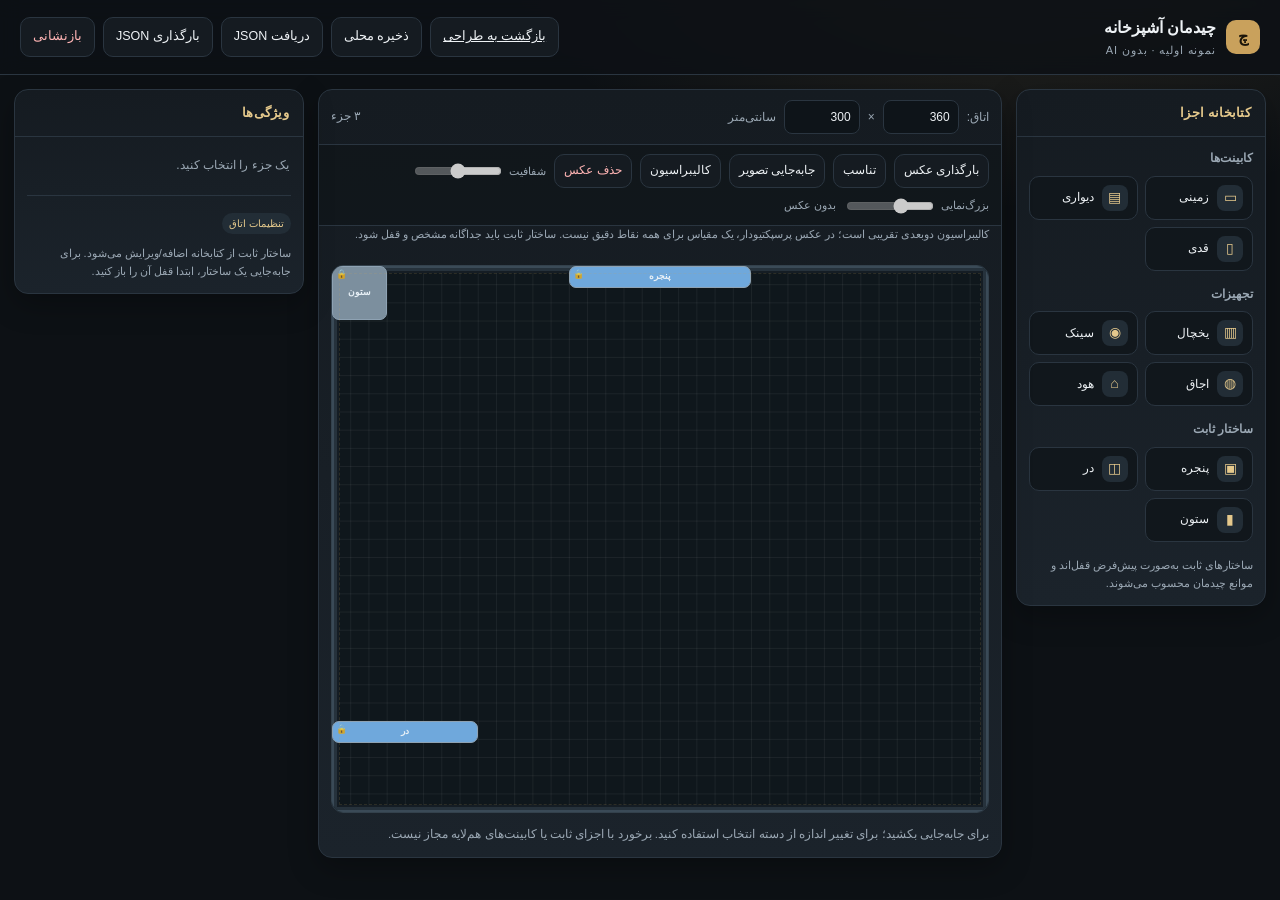
<file: layout.html>
<!doctype html>
<html lang="fa" dir="rtl">
<head>
<meta charset="utf-8">
<meta name="viewport" content="width=device-width, initial-scale=1">
<title>چیدمان کابینت — خانه چوبی</title>
<style>
  :root{
    --bg:#0d1115; --panel:#151b21; --panel2:#1b232b; --line:#2a3540;
    --text:#eef2f5; --dim:#9ba8b4; --gold:#c9a15c; --gold2:#e5c98c;
    --green:#5cc99a; --red:#e57373; --blue:#6fa8dc;
    --r:14px; --shadow:0 10px 30px rgba(0,0,0,.28);
  }
  *{box-sizing:border-box}
  html,body{margin:0;min-height:100%}
  body{
    background:radial-gradient(900px 500px at 80% -10%,rgba(201,161,92,.16),transparent 60%),var(--bg);
    color:var(--text);font-family:Tahoma,Vazirmatn,Arial,sans-serif;line-height:1.7;
  }
  button,input,select,textarea{font:inherit}
  button{cursor:pointer}
  .app-header{
    display:flex;align-items:center;justify-content:space-between;gap:16px;flex-wrap:wrap;
    padding:14px 20px;border-bottom:1px solid var(--line);background:rgba(13,17,21,.86);
    position:sticky;top:0;z-index:50;backdrop-filter:blur(10px)
  }
  .brand{display:flex;align-items:center;gap:10px;font-weight:800}
  .brand-mark{width:34px;height:34px;border-radius:10px;display:grid;place-items:center;background:var(--gold);color:#1a1409;font-weight:900}
  .brand small{display:block;color:var(--dim);font-size:11px;font-weight:400;letter-spacing:.08em}
  .header-actions{display:flex;gap:8px;flex-wrap:wrap}
  .btn{border:1px solid var(--line);background:var(--panel);color:var(--text);padding:8px 12px;border-radius:10px;font-size:12.5px}
  .btn:hover{border-color:var(--gold);color:var(--gold2)}
  .btn-primary{background:var(--gold);border-color:var(--gold);color:#1a1409;font-weight:700}
  .btn-danger{color:#ffb4b4}
  .app-grid{
    display:grid;grid-template-columns:250px minmax(0,1fr) 290px;gap:14px;
    padding:14px;max-width:1500px;margin:0 auto;align-items:start
  }
  .panel{background:linear-gradient(180deg,var(--panel),var(--panel2));border:1px solid var(--line);border-radius:var(--r);box-shadow:var(--shadow)}
  .panel h2{font-size:13px;margin:0;padding:12px 14px;border-bottom:1px solid var(--line);color:var(--gold2);letter-spacing:.02em}
  .panel-body{padding:12px}
  .lib-group{margin-bottom:14px}
  .lib-group h3{font-size:11.5px;color:var(--dim);margin:0 0 7px;font-weight:600}
  .lib-grid{display:grid;grid-template-columns:1fr 1fr;gap:7px}
  .lib-item{
    text-align:right;border:1px solid var(--line);background:#11171c;color:var(--text);
    border-radius:10px;padding:8px 9px;display:flex;gap:8px;align-items:center;font-size:12px
  }
  .lib-item:hover{border-color:var(--gold);background:#1a2128}
  .lib-ic{width:26px;height:26px;border-radius:8px;display:grid;place-items:center;background:#222d36;color:var(--gold2);font-size:14px;flex:none}
  .workspace{min-width:0}
  .workspace-bar{display:flex;align-items:center;justify-content:space-between;gap:10px;flex-wrap:wrap;padding:10px 12px;border-bottom:1px solid var(--line)}
  .room-fields{display:flex;gap:8px;align-items:center;flex-wrap:wrap;font-size:12px;color:var(--dim)}
  .room-fields input{width:76px;background:#0e1419;border:1px solid var(--line);color:var(--text);border-radius:8px;padding:6px 8px}
  .image-bar{display:flex;align-items:center;gap:8px;flex-wrap:wrap;padding:9px 12px;border-bottom:1px solid var(--line);background:rgba(10,15,19,.4)}
  .image-bar .mini{font-size:11px;color:var(--dim);display:flex;align-items:center;gap:5px}
  .image-bar input[type=range]{width:88px;accent-color:var(--gold)}
  .image-bar .btn{padding:6px 9px;font-size:11.5px}
  .image-bar .btn.active{border-color:var(--gold);color:var(--gold2);background:rgba(201,161,92,.12)}
  #imageName{font-size:11px;color:var(--dim);max-width:180px;overflow:hidden;text-overflow:ellipsis;white-space:nowrap}
  .img-note{padding:0 12px 9px;color:var(--dim);font-size:10.5px}
  .bg-image{position:absolute;pointer-events:none;user-select:none;object-fit:fill;z-index:1;border-radius:4px}
  .stage.image-mode .item{pointer-events:none}
  .stage.calibration-mode{cursor:crosshair}
  .stage.calibration-mode .item{pointer-events:none}
  .calib-point{position:absolute;width:12px;height:12px;border-radius:50%;background:#fff;border:2px solid var(--gold);transform:translate(-50%,-50%);z-index:40;pointer-events:none}
  .stage-wrap{padding:12px;overflow:auto}
  .stage{
    position:relative;width:100%;max-width:980px;margin:0 auto;border-radius:12px;
    background:#0a0f13;border:1px solid #33414c;overflow:hidden;touch-action:none
  }
  .room{
    position:absolute;inset:0;background-color:#0f171c;
    background-image:linear-gradient(to right,rgba(255,255,255,.055) 1px,transparent 1px),linear-gradient(to bottom,rgba(255,255,255,.055) 1px,transparent 1px);
    box-shadow:inset 0 0 0 5px #26323c, inset 0 0 0 7px #151d24;
  }
  .room::before,.room::after{content:"";position:absolute;pointer-events:none;border-color:#33414c}
  .room::before{inset:0;border:2px solid #3a4a57;border-radius:2px}
  .room::after{inset:7px;border:1px dashed rgba(201,161,92,.16)}
  .item{
    position:absolute;border-radius:7px;border:1px solid rgba(255,255,255,.35);
    background:var(--item-color,#c9a15c);color:#111;display:flex;align-items:center;justify-content:center;
    text-align:center;font-size:10px;font-weight:700;cursor:grab;user-select:none;
    box-shadow:0 6px 16px rgba(0,0,0,.25);overflow:hidden;padding:2px;line-height:1.25
  }
  .item.compact{font-size:9px}
  .item.wall{background-image:repeating-linear-gradient(45deg,rgba(255,255,255,.16) 0 5px,transparent 5px 10px);border-style:dashed}
  .item.fixed{background:rgba(124,143,158,.28);border-color:#8ea2b3;color:#e8f0f6;box-shadow:none;cursor:default}
  .item.fixed:not(.locked){cursor:grab}
  .item.selected{outline:2px solid #fff;outline-offset:2px;z-index:30;overflow:visible}
  .item[data-style="shaker"]{border-width:2px;box-shadow:inset 0 0 0 3px rgba(0,0,0,.18),0 6px 16px rgba(0,0,0,.25)}
  .item[data-style="handleless"]{border-style:solid;border-color:rgba(255,255,255,.7);box-shadow:inset 0 -7px 0 rgba(0,0,0,.12),0 6px 16px rgba(0,0,0,.25)}
  .item[data-style="classic"]{border-style:double;border-width:3px;box-shadow:inset 0 0 0 2px rgba(255,255,255,.22),0 6px 16px rgba(0,0,0,.25)}
  .item .lock{position:absolute;top:2px;left:3px;font-size:9px;opacity:.85}
  .item .resize{
    position:absolute;left:-5px;bottom:-5px;width:14px;height:14px;border-radius:50%;
    background:var(--gold);border:2px solid #0d1115;cursor:nwse-resize;display:none
  }
  .item.selected .resize{display:block}
  .item .del{
    position:absolute;top:-7px;right:-7px;width:19px;height:19px;border-radius:50%;
    border:1px solid #9c3b3b;background:#411d1d;color:#ffb4b4;font-size:12px;line-height:1;display:none
  }
  .item.selected .del{display:grid;place-items:center}
  .hint{padding:0 12px 12px;color:var(--dim);font-size:11.5px}
  .inspector-empty{color:var(--dim);font-size:12px;padding:6px 2px}
  .field{margin-bottom:10px}
  .field label{display:block;font-size:11px;color:var(--dim);margin-bottom:4px}
  .field input,.field select{width:100%;background:#0e1419;border:1px solid var(--line);color:var(--text);border-radius:8px;padding:7px 8px}
  .field-row{display:grid;grid-template-columns:1fr 1fr;gap:8px}
  .swatches{display:flex;flex-wrap:wrap;gap:7px}
  .swatch{width:26px;height:26px;border-radius:50%;border:2px solid transparent;cursor:pointer}
  .swatch.active{border-color:#fff}
  .badge{display:inline-block;padding:2px 7px;border-radius:999px;font-size:10px;background:#222d36;color:var(--gold2)}
  .toast{
    position:fixed;bottom:20px;left:50%;transform:translateX(-50%);background:#1d2932;border:1px solid var(--gold);
    color:var(--text);padding:9px 14px;border-radius:10px;z-index:99;font-size:12.5px;opacity:0;pointer-events:none;transition:.2s
  }
  .toast.show{opacity:1}
  #selftest{position:fixed;inset:auto 10px 10px 10px;max-height:45vh;overflow:auto;background:#0b1116;border:1px solid #4f7;border-radius:10px;padding:10px;font:12px/1.5 monospace;white-space:pre-wrap;z-index:200;display:none}
  #selftest.show{display:block}
  @media (max-width:1150px){
    .app-grid{grid-template-columns:220px minmax(0,1fr);}
    .inspector{grid-column:1 / -1}
  }
  @media (max-width:760px){
    .app-grid{grid-template-columns:1fr;padding:10px;gap:10px}
    .library{order:2}.workspace{order:1}.inspector{order:3}
    .lib-grid{grid-template-columns:repeat(3,minmax(0,1fr))}
    .lib-item{font-size:11px;padding:7px}
    .lib-ic{display:none}
    .stage-wrap{padding:8px}
    .workspace-bar{align-items:flex-start}
    .room-fields{width:100%}
  }
</style>
</head>
<body>
<header class="app-header">
  <div class="brand">
    <div class="brand-mark">چ</div>
    <div>چیدمان آشپزخانه <small>نمونه اولیه · بدون AI</small></div>
  </div>
  <div class="header-actions">
    <a class="btn" id="btnBackDesign" href="index.html">بازگشت به طراحی</a>
    <button class="btn" id="btnSave">ذخیره محلی</button>
    <button class="btn" id="btnDownload">دریافت JSON</button>
    <button class="btn" id="btnLoad">بارگذاری JSON</button>
    <button class="btn btn-danger" id="btnReset">بازنشانی</button>
  </div>
</header>

<main class="app-grid">
  <aside class="library panel">
    <h2>کتابخانه اجزا</h2>
    <div class="panel-body">
      <div class="lib-group">
        <h3>کابینت‌ها</h3>
        <div class="lib-grid">
          <button class="lib-item" data-add="base"><span class="lib-ic">▭</span><span>زمینی</span></button>
          <button class="lib-item" data-add="wall"><span class="lib-ic">▤</span><span>دیواری</span></button>
          <button class="lib-item" data-add="tall"><span class="lib-ic">▯</span><span>قدی</span></button>
        </div>
      </div>
      <div class="lib-group">
        <h3>تجهیزات</h3>
        <div class="lib-grid">
          <button class="lib-item" data-add="fridge"><span class="lib-ic">▥</span><span>یخچال</span></button>
          <button class="lib-item" data-add="sink"><span class="lib-ic">◉</span><span>سینک</span></button>
          <button class="lib-item" data-add="stove"><span class="lib-ic">◍</span><span>اجاق</span></button>
          <button class="lib-item" data-add="hood"><span class="lib-ic">⌂</span><span>هود</span></button>
        </div>
      </div>
      <div class="lib-group">
        <h3>ساختار ثابت</h3>
        <div class="lib-grid">
          <button class="lib-item" data-add="window"><span class="lib-ic">▣</span><span>پنجره</span></button>
          <button class="lib-item" data-add="door"><span class="lib-ic">◫</span><span>در</span></button>
          <button class="lib-item" data-add="column"><span class="lib-ic">▮</span><span>ستون</span></button>
        </div>
      </div>
      <p style="color:var(--dim);font-size:11px;margin:10px 0 0">
        ساختارهای ثابت به‌صورت پیش‌فرض قفل‌اند و موانع چیدمان محسوب می‌شوند.
      </p>
    </div>
  </aside>

  <section class="workspace panel">
    <div class="workspace-bar">
      <div class="room-fields">
        <span>اتاق:</span>
        <input id="roomW" type="number" min="180" max="900" step="5" value="360" aria-label="عرض اتاق">
        <span>×</span>
        <input id="roomD" type="number" min="180" max="700" step="5" value="300" aria-label="عمق اتاق">
        <span>سانتی‌متر</span>
      </div>
      <div style="font-size:11.5px;color:var(--dim)" id="count">۰ جزء</div>
    </div>
    <div class="image-bar">
      <button class="btn" id="btnImage">بارگذاری عکس</button>
      <button class="btn" id="btnImageFit">تناسب</button>
      <button class="btn" id="btnImageMode">جابه‌جایی تصویر</button>
      <button class="btn" id="btnCalibrate">کالیبراسیون</button>
      <button class="btn btn-danger" id="btnImageRemove">حذف عکس</button>
      <label class="mini">شفافیت <input id="imageOpacity" type="range" min="10" max="100" value="55"></label>
      <label class="mini">بزرگ‌نمایی <input id="imageZoom" type="range" min="20" max="250" value="100"></label>
      <span id="imageName">بدون عکس</span>
    </div>
    <div class="img-note">کالیبراسیون دوبعدی تقریبی است؛ در عکس پرسپکتیودار، یک مقیاس برای همه نقاط دقیق نیست. ساختار ثابت باید جداگانه مشخص و قفل شود.</div>
    <div class="stage-wrap">
      <div class="stage" id="stage">
        <div class="room" id="room"></div>
      </div>
    </div>
    <div class="hint">برای جابه‌جایی بکشید؛ برای تغییر اندازه از دسته انتخاب استفاده کنید. برخورد با اجزای ثابت یا کابینت‌های هم‌لایه مجاز نیست.</div>
  </section>

  <aside class="inspector panel">
    <h2>ویژگی‌ها</h2>
    <div class="panel-body" id="inspector">
      <div class="inspector-empty" id="emptyInspector">یک جزء را انتخاب کنید.</div>
      <div id="itemProps" style="display:none">
        <div class="field"><label>نام</label><input id="pName" readonly></div>
        <div class="field-row">
          <div class="field"><label>X (cm)</label><input id="pX" type="number" step="5"></div>
          <div class="field"><label>Y (cm)</label><input id="pY" type="number" step="5"></div>
        </div>
        <div class="field-row">
          <div class="field"><label>عرض (cm)</label><input id="pW" type="number" step="5"></div>
          <div class="field"><label>عمق (cm)</label><input id="pD" type="number" step="5"></div>
        </div>
        <div class="field"><label>رنگ</label><input id="pColor" type="color"></div>
        <div class="field"><label>سبک</label>
          <select id="pStyle">
            <option value="flat">فلت / مدرن</option>
            <option value="shaker">شیکر / قاب‌دار</option>
            <option value="handleless">بدون دستگیره</option>
            <option value="classic">کلاسیک</option>
          </select>
        </div>
        <div class="field" id="lockWrap" style="display:none">
          <label><input id="pLocked" type="checkbox" style="width:auto"> ساختار قفل باشد</label>
        </div>
        <div style="display:flex;gap:8px;flex-wrap:wrap">
          <button class="btn btn-primary" id="btnApply">اعمال</button>
          <button class="btn btn-danger" id="btnDelete">حذف</button>
        </div>
        <p style="color:var(--dim);font-size:10.5px;margin:10px 0 0" id="pMeta"></p>
      </div>
      <div id="roomProps" style="margin-top:14px;border-top:1px solid var(--line);padding-top:12px">
        <div class="badge">تنظیمات اتاق</div>
        <p style="color:var(--dim);font-size:11px;margin:8px 0 0">
          ساختار ثابت از کتابخانه اضافه/ویرایش می‌شود. برای جابه‌جایی یک ساختار، ابتدا قفل آن را باز کنید.
        </p>
      </div>
    </div>
  </aside>
</main>

<div class="toast" id="toast"></div>
<pre id="selftest"></pre>
<input id="loadFile" type="file" accept="application/json,.json" style="display:none">
<input id="imageFile" type="file" accept="image/*" style="display:none">

<script>
(function(){
  "use strict";

  const STORAGE_KEY = "hc_layout_v2";
  const OLD_STORAGE_KEY = "hc_layout_v1";
  const SNAP = 5;
  const $ = (s, r=document) => r.querySelector(s);
  const $$ = (s, r=document) => Array.from(r.querySelectorAll(s));
  const stage = $("#stage");
  const room = $("#room");
  const toastEl = $("#toast");

  const CATALOG = {
    base:{label:"کابینت زمینی", w:60, d:60, h:85, layer:"floor", cat:"cabinet", color:"#c9a15c", icon:"▭"},
    wall:{label:"کابینت دیواری", w:60, d:35, h:70, layer:"wall", cat:"cabinet", color:"#c9a15c", wall:true, icon:"▤"},
    tall:{label:"کابینت قدی", w:60, d:60, h:220, layer:"floor", cat:"cabinet", color:"#c9a15c", icon:"▯"},
    fridge:{label:"یخچال", w:70, d:70, h:180, layer:"floor", cat:"appliance", color:"#9fb3c8", icon:"▥"},
    sink:{label:"سینک", w:60, d:60, h:85, layer:"floor", cat:"appliance", color:"#9fc3c9", icon:"◉"},
    stove:{label:"اجاق", w:60, d:60, h:85, layer:"floor", cat:"appliance", color:"#c9a15c", icon:"◍"},
    hood:{label:"هود", w:60, d:35, h:60, layer:"wall", cat:"appliance", color:"#aab7c2", wall:true, icon:"⌂"},
    window:{label:"پنجره", w:100, d:12, h:0, layer:"fixed", cat:"fixed", fixed:true, locked:true, color:"#6fa8dc", icon:"▣"},
    door:{label:"در", w:80, d:12, h:0, layer:"fixed", cat:"fixed", fixed:true, locked:true, color:"#6fa8dc", icon:"◫"},
    column:{label:"ستون", w:30, d:30, h:0, layer:"fixed", cat:"fixed", fixed:true, locked:true, color:"#7c8f9e", icon:"▮"}
  };

  const unit = (v) => Math.round(v / SNAP) * SNAP;
  const clamp = (v,a,b) => Math.max(a, Math.min(b, v));
  const uid = () => (window.crypto && crypto.randomUUID) ? crypto.randomUUID() : "i-" + Date.now() + "-" + Math.random().toString(36).slice(2,7);
  const deep = (o) => JSON.parse(JSON.stringify(o));

  function defaultState(){
    return {
      version: 2,
      room: { w: 360, d: 300 },
      image: null,
      calibration: null,
      items: [
        { id: uid(), kind:"window", name:"پنجره", x:130, y:0, w:100, d:12, h:0, layer:"fixed", cat:"fixed", fixed:true, locked:true, color:"#6fa8dc", icon:"▣" },
        { id: uid(), kind:"door", name:"در", x:0, y:250, w:80, d:12, h:0, layer:"fixed", cat:"fixed", fixed:true, locked:true, color:"#6fa8dc", icon:"◫" },
        { id: uid(), kind:"column", name:"ستون", x:0, y:0, w:30, d:30, h:0, layer:"fixed", cat:"fixed", fixed:true, locked:true, color:"#7c8f9e", icon:"▮" }
      ]
    };
  }

  let state = defaultState();
  let selectedId = null;
  let imageMode = false;
  let calibrationMode = false;
  let calibPoints = [];
  let incomingPrefs = null;

  function loadLocal(){
    try {
      const raw = localStorage.getItem(STORAGE_KEY) || localStorage.getItem(OLD_STORAGE_KEY);
      if (!raw) return;
      const parsed = migrateState(JSON.parse(raw));
      if (validateState(parsed)) state = parsed;
    } catch (e) {}
  }
  function saveLocal(){
    try { localStorage.setItem(STORAGE_KEY, JSON.stringify(state)); } catch (e) { toast("ذخیره محلی انجام نشد (حجم تصویر زیاد است)."); }
  }

  function migrateState(obj){
    if (!obj || typeof obj !== "object") return obj;
    const out = deep(obj);
    if (!Number.isFinite(+out.version) || +out.version < 2){
      out.version = 2;
      out.image = null;
      out.calibration = null;
    }
    if (!("image" in out)) out.image = null;
    if (!("calibration" in out)) out.calibration = null;
    return out;
  }

  function validateState(obj){
    if (!obj || typeof obj !== "object") return false;
    if (!obj.room || !Number.isFinite(+obj.room.w) || !Number.isFinite(+obj.room.d)) return false;
    if (!Array.isArray(obj.items)) return false;
    if (obj.image && (typeof obj.image !== "object" || !obj.image.dataUrl ||
      !["x","y","w","h","opacity"].every(k => Number.isFinite(+obj.image[k])))) return false;
    return obj.items.every(it => it && typeof it.kind === "string" &&
      ["x","y","w","d"].every(k => Number.isFinite(+it[k])));
  }

  function itemRect(it){ return { x:+it.x, y:+it.y, w:+it.w, d:+it.d }; }
  function overlaps(a,b){
    return a.x < b.x + b.w && a.x + a.w > b.x && a.y < b.y + b.d && a.y + a.d > b.y;
  }
  function touchesWall(it, room){
    const r = itemRect(it);
    const e = 0.5;
    return r.x <= e || r.y <= e || r.x + r.w >= room.w - e || r.y + r.d >= room.d - e;
  }
  function validPlacement(item, x, y, w, d, ignoreId){
    const r = itemRect({x,y,w,d});
    if (r.x < 0 || r.y < 0 || r.x + r.w > state.room.w + .001 || r.y + r.d > state.room.d + .001) return false;
    if (item.wall && !touchesWall({x,y,w,d}, state.room)) return false;
    for (const other of state.items){
      if (other.id === ignoreId) continue;
      const o = itemRect(other);
      const blocks = other.fixed || other.layer === item.layer;
      if (blocks && overlaps(r, o)) return false;
    }
    return true;
  }

  function findFreeSpot(tpl){
    const step = 10;
    const startY = tpl.wall ? 0 : 10;
    for (let y = startY; y <= state.room.d - tpl.d; y += step){
      for (let x = 0; x <= state.room.w - tpl.w; x += step){
        if (validPlacement(tpl, x, y, tpl.w, tpl.d)) return {x,y};
      }
    }
    return null;
  }

  function styleFromIncoming(v){
    const s = String(v || "").trim();
    if (/شیکر|قاب/.test(s)) return "shaker";
    if (/کلاسیک/.test(s)) return "classic";
    if (/بدون|هندل/.test(s)) return "handleless";
    return "flat";
  }

  function addItem(kind){
    const base = CATALOG[kind];
    if (!base) return;
    const tpl = Object.assign({}, base, {
      id: uid(), kind, name: base.label,
      x:0, y:0, w:base.w, d:base.d, h:base.h,
      layer:base.layer, cat:base.cat, fixed:!!base.fixed, locked:!!base.locked,
      color:base.color || "#c9a15c",
      style: incomingPrefs && base.cat === "cabinet" ? styleFromIncoming(incomingPrefs.style) : "flat"
    });
    const spot = findFreeSpot(tpl);
    if (!spot){ toast("جای خالی برای این جزء پیدا نشد."); return; }
    tpl.x = spot.x; tpl.y = spot.y;
    state.items.push(tpl);
    selectedId = tpl.id;
    render(); saveLocal();
    toast(base.label + " اضافه شد.");
  }

  function deleteSelected(){
    const it = getSelected();
    if (!it) return;
    if (it.fixed && it.locked){ toast("ابتدا قفل ساختار ثابت را باز کنید."); return; }
    state.items = state.items.filter(x => x.id !== it.id);
    selectedId = null;
    render(); saveLocal();
    toast("جزء حذف شد.");
  }

  function getSelected(){ return state.items.find(i => i.id === selectedId) || null; }

  function toast(msg){
    toastEl.textContent = msg;
    toastEl.classList.add("show");
    clearTimeout(toast._t);
    toast._t = setTimeout(()=>toastEl.classList.remove("show"), 1800);
  }

  function render(){
    $("#roomW").value = state.room.w;
    $("#roomD").value = state.room.d;
    stage.style.aspectRatio = state.room.w + " / " + state.room.d;
    room.style.backgroundSize = (10/state.room.w*100) + "% " + (10/state.room.d*100) + "%";
    room.innerHTML = "";
    $("#count").textContent = state.items.length.toLocaleString("fa-IR") + " جزء";

    renderImage();
    state.items.forEach(it => room.appendChild(itemEl(it)));
    renderInspector();
  }

  function renderImage(){
    if (state.image){
      const im = document.createElement("img");
      im.className = "bg-image";
      im.alt = "پس‌زمینه آشپزخانه";
      im.draggable = false;
      im.src = state.image.dataUrl;
      im.style.left = (state.image.x / state.room.w * 100) + "%";
      im.style.top = (state.image.y / state.room.d * 100) + "%";
      im.style.width = (state.image.w / state.room.w * 100) + "%";
      im.style.height = (state.image.h / state.room.d * 100) + "%";
      im.style.opacity = String(state.image.opacity);
      room.appendChild(im);
    }
    $("#imageName").textContent = state.image ? (state.image.name || "عکس آشپزخانه") : "بدون عکس";
    $("#btnImageMode").classList.toggle("active", imageMode);
    $("#btnCalibrate").classList.toggle("active", calibrationMode);
    $("#imageZoom").disabled = !state.image;
    $("#imageOpacity").disabled = !state.image;
    $("#btnImageRemove").disabled = !state.image;
    $("#btnImageFit").disabled = !state.image;
    $("#btnImageMode").disabled = !state.image;
    $("#btnCalibrate").disabled = !state.image;
    $("#imageZoom").value = state.image ? clamp(Math.round(state.image.w / state.room.w * 100), 20, 250) : 100;
    $("#imageOpacity").value = state.image ? Math.round(state.image.opacity * 100) : 55;
    stage.classList.toggle("image-mode", imageMode);
    stage.classList.toggle("calibration-mode", calibrationMode);
    $$(".calib-point").forEach(x => x.remove());
    calibPoints.forEach((p, i) => {
      const dot = document.createElement("span");
      dot.className = "calib-point";
      dot.style.left = (p.x / state.room.w * 100) + "%";
      dot.style.top = (p.y / state.room.d * 100) + "%";
      dot.title = "نقطه " + (i + 1);
      room.appendChild(dot);
    });
  }

  function itemEl(it){
    const el = document.createElement("div");
    el.className = "item" + (it.fixed ? " fixed" : "") + (it.locked ? " locked" : "") + (it.layer === "wall" ? " wall" : "") + (it.id === selectedId ? " selected" : "");
    el.dataset.id = it.id;
    el.dataset.style = it.style || "flat";
    el.style.cssText = [
      "left:" + (it.x/state.room.w*100) + "%",
      "top:" + (it.y/state.room.d*100) + "%",
      "width:" + (it.w/state.room.w*100) + "%",
      "height:" + (it.d/state.room.d*100) + "%",
      "background:" + (it.color || "#c9a15c")
    ].join(";");
    if (it.w < 48 || it.d < 48) el.classList.add("compact");
    el.title = it.name + " — " + it.w + "×" + it.d + " cm";
    el.innerHTML = '<span class="lock">' + (it.fixed ? (it.locked ? "🔒" : "🔓") : "") + '</span>' +
      '<span>' + escapeHtml(it.name) + '</span>' +
      '<button class="del" type="button" aria-label="حذف">×</button>' +
      '<span class="resize" aria-label="تغییر اندازه"></span>';

    el.addEventListener("pointerdown", (e)=>{
      if (e.target.classList.contains("del") || e.target.classList.contains("resize")) return;
      const wasSelected = selectedId === it.id;
      if (!wasSelected) select(it.id);
      if (it.fixed && it.locked) return;
      const liveEl = room.querySelector('[data-id="' + cssEscape(it.id) + '"]') || el;
      startDrag(e, it, liveEl);
    });
    el.querySelector(".del").addEventListener("pointerdown", (e)=>{ e.stopPropagation(); if (selectedId !== it.id) select(it.id); deleteSelected(); });
    el.querySelector(".resize").addEventListener("pointerdown", (e)=>{
      e.stopPropagation();
      if (it.fixed && it.locked) return;
      if (selectedId !== it.id) select(it.id);
      const liveEl = room.querySelector('[data-id="' + cssEscape(it.id) + '"]') || el;
      startResize(e, it, liveEl);
    });
    return el;
  }

  function select(id){ selectedId = id; render(); }
  function escapeHtml(s){ return String(s).replace(/[&<>"']/g, c => ({"&":"&amp;","<":"&lt;",">":"&gt;",'"':"&quot;","'":"&#39;"}[c])); }
  function cssEscape(s){ if (window.CSS && typeof CSS.escape === "function") return CSS.escape(String(s)); return String(s).replace(/(["\\])/g, "\\$1"); }

  function startDrag(e, it, el){
    e.preventDefault();
    const start = { cx:e.clientX, cy:e.clientY, x:it.x, y:it.y };
    const rect = room.getBoundingClientRect();
    const move = (ev)=>{
      const dx = (ev.clientX - start.cx) / rect.width * state.room.w;
      const dy = (ev.clientY - start.cy) / rect.height * state.room.d;
      const nx = clamp(unit(start.x + dx), 0, state.room.w - it.w);
      const ny = clamp(unit(start.y + dy), 0, state.room.d - it.d);
      if (validPlacement(it, nx, ny, it.w, it.d, it.id)){
        it.x = nx; it.y = ny;
        el.style.left = (nx/state.room.w*100) + "%";
        el.style.top = (ny/state.room.d*100) + "%";
        syncInspector(it);
      }
    };
    const up = ()=>{
      document.removeEventListener("pointermove", move);
      document.removeEventListener("pointerup", up);
      document.removeEventListener("pointercancel", up);
      saveLocal();
    };
    document.addEventListener("pointermove", move);
    document.addEventListener("pointerup", up);
    document.addEventListener("pointercancel", up);
  }

  function startResize(e, it, el){
    e.preventDefault();
    const start = { cx:e.clientX, cy:e.clientY, w:it.w, d:it.d };
    const rect = room.getBoundingClientRect();
    const minW = it.cat === "fixed" ? 20 : 30;
    const minD = it.cat === "fixed" ? 12 : 30;
    const move = (ev)=>{
      const dx = (ev.clientX - start.cx) / rect.width * state.room.w;
      const dy = (ev.clientY - start.cy) / rect.height * state.room.d;
      const nw = clamp(unit(start.w + dx), minW, Math.min(180, state.room.w - it.x));
      const nd = clamp(unit(start.d + dy), minD, Math.min(180, state.room.d - it.y));
      if (validPlacement(it, it.x, it.y, nw, nd, it.id)){
        it.w = nw; it.d = nd;
        el.style.width = (nw/state.room.w*100) + "%";
        el.style.height = (nd/state.room.d*100) + "%";
        syncInspector(it);
      }
    };
    const up = ()=>{
      document.removeEventListener("pointermove", move);
      document.removeEventListener("pointerup", up);
      document.removeEventListener("pointercancel", up);
      saveLocal();
    };
    document.addEventListener("pointermove", move);
    document.addEventListener("pointerup", up);
    document.addEventListener("pointercancel", up);
  }

  function syncInspector(it){
    if (!it || selectedId !== it.id) return;
    $("#pX").value = it.x; $("#pY").value = it.y;
    $("#pW").value = it.w; $("#pD").value = it.d;
    $("#pColor").value = it.color || "#c9a15c";
  }

  function renderInspector(){
    const it = getSelected();
    $("#emptyInspector").style.display = it ? "none" : "block";
    $("#itemProps").style.display = it ? "block" : "none";
    if (!it) return;
    $("#pName").value = it.name;
    $("#pX").value = it.x; $("#pY").value = it.y;
    $("#pW").value = it.w; $("#pD").value = it.d;
    $("#pColor").value = it.color || "#c9a15c";
    $("#pStyle").value = it.style || "flat";
    $("#lockWrap").style.display = it.fixed ? "block" : "none";
    $("#pLocked").checked = !!it.locked;
    $("#pMeta").textContent = "نوع: " + it.cat + " · لایه: " + it.layer + (it.wall ? " · نیازمند دیوار" : "");
    $("#btnDelete").style.display = "inline-block";
  }

  function applyInspector(){
    const it = getSelected();
    if (!it) return;
    const x = unit(+$("#pX").value), y = unit(+$("#pY").value);
    const w = unit(+$("#pW").value), d = unit(+$("#pD").value);
    if (![x,y,w,d].every(Number.isFinite) || w < 20 || d < 12){
      toast("اندازه معتبر نیست."); return;
    }
    if (!validPlacement(it, x, y, w, d, it.id)){
      toast("این تغییر با ساختار ثابت یا جزء دیگری تداخل دارد."); return;
    }
    it.x=x; it.y=y; it.w=w; it.d=d;
    it.color = $("#pColor").value;
    it.style = $("#pStyle").value;
    if (it.fixed) it.locked = $("#pLocked").checked;
    render(); saveLocal(); toast("تغییرات اعمال شد.");
  }

  function resizeRoom(){
    const w = unit(+$("#roomW").value), d = unit(+$("#roomD").value);
    if (!Number.isFinite(w) || !Number.isFinite(d) || w < 180 || d < 180){ toast("ابعاد اتاق معتبر نیست."); render(); return; }
    const overflow = state.items.some(it => it.x + it.w > w + .001 || it.y + it.d > d + .001);
    if (overflow){ toast("ابتدا اجزای بیرون از اتاق جدید را جابه‌جا کنید."); render(); return; }
    state.room.w = w; state.room.d = d;
    render(); saveLocal();
  }

  function calibrationFactor(measured, known){
    return (measured > 0 && known > 0) ? known / measured : null;
  }

  function fitImage(){
    if (!state.image) return;
    const aspect = Number(state.image.aspect) || 1;
    let w = state.room.w;
    let h = w / aspect;
    if (h > state.room.d){ h = state.room.d; w = h * aspect; }
    state.image.w = Math.round(w);
    state.image.h = Math.round(h);
    state.image.x = Math.round((state.room.w - w) / 2);
    state.image.y = Math.round((state.room.d - h) / 2);
    render(); saveLocal();
  }

  function setImageFromDataUrl(dataUrl, name){
    const probe = new Image();
    probe.onload = ()=>{
      const aspect = probe.naturalWidth / probe.naturalHeight;
      state.image = {
        dataUrl, name: name || "عکس آشپزخانه", aspect,
        w: 0, h: 0, x: 0, y: 0, opacity: 0.55
      };
      state.calibration = null;
      fitImage();
      toast("عکس بارگذاری شد؛ با «تناسب» یا بزرگ‌نمایی تنظیم کنید.");
    };
    probe.onerror = ()=>toast("عکس قابل خواندن نیست.");
    probe.src = dataUrl;
  }

  function compressImage(file, maxSide = 1600){
    return new Promise((resolve, reject)=>{
      const reader = new FileReader();
      reader.onload = ()=>{
        const img = new Image();
        img.onload = ()=>{
          const scale = Math.min(1, maxSide / Math.max(img.naturalWidth, img.naturalHeight));
          const w = Math.max(1, Math.round(img.naturalWidth * scale));
          const h = Math.max(1, Math.round(img.naturalHeight * scale));
          const c = document.createElement("canvas");
          c.width = w; c.height = h;
          const ctx = c.getContext("2d");
          ctx.fillStyle = "#ffffff";
          ctx.fillRect(0,0,w,h);
          ctx.drawImage(img,0,0,w,h);
          resolve(c.toDataURL("image/jpeg", 0.82));
        };
        img.onerror = ()=>reject(new Error("image"));
        img.src = String(reader.result);
      };
      reader.onerror = ()=>reject(new Error("file"));
      reader.readAsDataURL(file);
    });
  }

  function handleImageFile(file){
    if (!file) return;
    if (!/^image\//.test(file.type)){ toast("فقط فایل تصویری مجاز است."); return; }
    compressImage(file).then(dataUrl => setImageFromDataUrl(dataUrl, file.name)).catch(()=>toast("پردازش عکس ناموفق بود."));
  }

  function toggleImageMode(){
    if (!state.image){ toast("ابتدا عکس را بارگذاری کنید."); return; }
    imageMode = !imageMode;
    calibrationMode = false;
    calibPoints = [];
    render(); toast(imageMode ? "حالت جابه‌جایی تصویر فعال است." : "حالت جابه‌جایی تصویر غیرفعال شد.");
  }

  function toggleCalibration(){
    if (!state.image){ toast("ابتدا عکس را بارگذاری کنید."); return; }
    calibrationMode = !calibrationMode;
    imageMode = false;
    calibPoints = [];
    render();
    toast(calibrationMode ? "دو نقطه روی یک طول معلوم انتخاب کنید." : "کالیبراسیون لغو شد.");
  }

  function calibrationClick(e){
    if (!state.image || !calibrationMode) return;
    const rect = room.getBoundingClientRect();
    const p = {
      x: clamp((e.clientX - rect.left) / rect.width * state.room.w, 0, state.room.w),
      y: clamp((e.clientY - rect.top) / rect.height * state.room.d, 0, state.room.d)
    };
    calibPoints.push(p);
    if (calibPoints.length === 1){ render(); toast("نقطه دوم را انتخاب کنید."); return; }
    const p1 = calibPoints[0], p2 = calibPoints[1];
    const measured = Math.hypot(p2.x - p1.x, p2.y - p1.y);
    const known = Number(window.prompt("طول واقعی این خط را به سانتی‌متر وارد کنید:", "120"));
    if (!Number.isFinite(known) || known <= 0){ calibPoints=[]; render(); return; }
    const factor = calibrationFactor(measured, known);
    if (!factor || !Number.isFinite(factor)){ calibPoints=[]; render(); toast("کالیبراسیون نامعتبر است."); return; }
    state.image.x = p1.x + (state.image.x - p1.x) * factor;
    state.image.y = p1.y + (state.image.y - p1.y) * factor;
    state.image.w *= factor;
    state.image.h *= factor;
    state.calibration = { knownCm: known, measuredCm: measured, factor, p1, p2 };
    calibrationMode = false;
    calibPoints = [];
    render(); saveLocal();
    toast("کالیبراسیون اعمال شد؛ دقت در عکس پرسپکتیو تقریبی است.");
  }

  function zoomImage(percent){
    if (!state.image) return;
    const aspect = Number(state.image.aspect) || 1;
    const oldCx = state.image.x + state.image.w/2;
    const oldCy = state.image.y + state.image.h/2;
    const w = state.room.w * (percent / 100);
    const h = w / aspect;
    state.image.w = Math.round(w);
    state.image.h = Math.round(h);
    state.image.x = Math.round(oldCx - w/2);
    state.image.y = Math.round(oldCy - h/2);
    render(); saveLocal();
  }

  function startImageMove(e){
    if (!state.image) return;
    e.preventDefault();
    const start = { cx:e.clientX, cy:e.clientY, x:state.image.x, y:state.image.y };
    const rect = room.getBoundingClientRect();
    const move = (ev)=>{
      const dx = (ev.clientX - start.cx) / rect.width * state.room.w;
      const dy = (ev.clientY - start.cy) / rect.height * state.room.d;
      state.image.x = clamp(Math.round(start.x + dx), -state.image.w + 20, state.room.w - 20);
      state.image.y = clamp(Math.round(start.y + dy), -state.image.h + 20, state.room.d - 20);
      const im = room.querySelector(".bg-image");
      if (im){
        im.style.left = (state.image.x / state.room.w * 100) + "%";
        im.style.top = (state.image.y / state.room.d * 100) + "%";
      }
    };
    const up = ()=>{
      document.removeEventListener("pointermove", move);
      document.removeEventListener("pointerup", up);
      document.removeEventListener("pointercancel", up);
      saveLocal();
    };
    document.addEventListener("pointermove", move);
    document.addEventListener("pointerup", up);
    document.addEventListener("pointercancel", up);
  }

  function removeImage(){
    if (!state.image) return;
    if (!confirm("عکس پس‌زمینه حذف شود؟")) return;
    state.image = null; state.calibration = null;
    imageMode = false; calibrationMode = false; calibPoints = [];
    render(); saveLocal(); toast("عکس حذف شد.");
  }

  function applyIncoming(){
    const qp = new URLSearchParams(location.search);
    const back = qp.get("from") === "design"
      ? "design.html" + (qp.get("customer_id") ? "?customer_id=" + encodeURIComponent(qp.get("customer_id")) : "")
      : "index.html";
    const backEl = $("#btnBackDesign");
    if (backEl) backEl.href = back;
    try {
      const raw = sessionStorage.getItem("hc_layout_incoming");
      if (!raw) return;
      const p = JSON.parse(raw);
      incomingPrefs = p && p.prefs ? p.prefs : null;
      if (p && p.imageDataUrl && !state.image){
        setImageFromDataUrl(p.imageDataUrl, p.imageName || "عکس طراحی");
        toast("عکس و تنظیمات طراحی منتقل شد؛ مقیاس را کالیبره کنید.");
      } else if (incomingPrefs){
        toast("تنظیمات رنگ/سبک طراحی برای اجزای جدید اعمال می‌شود.");
      }
      sessionStorage.removeItem("hc_layout_incoming");
    } catch (e) {}
  }

  function downloadJSON(){
    const payload = { app:"khanehchoobi-layout", version:2, exportedAt:new Date().toISOString(), state };
    const blob = new Blob([JSON.stringify(payload, null, 2)], {type:"application/json"});
    const a = document.createElement("a");
    a.href = URL.createObjectURL(blob);
    a.download = "kitchen-layout.json";
    document.body.appendChild(a); a.click(); a.remove();
    setTimeout(()=>URL.revokeObjectURL(a.href), 1500);
    toast("فایل JSON آماده شد.");
  }

  function loadJSONFile(file){
    const reader = new FileReader();
    reader.onload = ()=>{
      try {
        const obj = JSON.parse(String(reader.result));
        const incoming = migrateState(obj && obj.state ? obj.state : obj);
        if (!validateState(incoming)) throw new Error("bad");
        state = incoming;
        selectedId = null;
        imageMode = false;
        calibrationMode = false;
        calibPoints = [];
        render(); saveLocal(); toast("چیدمان بارگذاری شد.");
      } catch (e) { toast("فایل JSON معتبر نیست."); }
    };
    reader.readAsText(file);
  }

  function resetAll(){
    if (!confirm("چیدمان فعلی پاک شود؟")) return;
    state = defaultState(); selectedId = null;
    imageMode = false; calibrationMode = false; calibPoints = [];
    render(); saveLocal(); toast("بازنشانی شد.");
  }

  // Wire UI
  $("#btnSave").addEventListener("click", ()=>{ saveLocal(); toast("در مرورگر ذخیره شد."); });
  $("#btnDownload").addEventListener("click", downloadJSON);
  $("#btnLoad").addEventListener("click", ()=>$("#loadFile").click());
  $("#loadFile").addEventListener("change", (e)=>{ if (e.target.files && e.target.files[0]) loadJSONFile(e.target.files[0]); e.target.value=""; });
  $("#btnReset").addEventListener("click", resetAll);
  $("#btnApply").addEventListener("click", applyInspector);
  $("#btnDelete").addEventListener("click", deleteSelected);
  $("#roomW").addEventListener("change", resizeRoom);
  $("#roomD").addEventListener("change", resizeRoom);
  $("#btnImage").addEventListener("click", ()=>$("#imageFile").click());
  $("#imageFile").addEventListener("change", (e)=>{ if (e.target.files && e.target.files[0]) handleImageFile(e.target.files[0]); e.target.value=""; });
  $("#btnImageRemove").addEventListener("click", removeImage);
  $("#btnImageFit").addEventListener("click", fitImage);
  $("#btnImageMode").addEventListener("click", toggleImageMode);
  $("#btnCalibrate").addEventListener("click", toggleCalibration);
  $("#imageZoom").addEventListener("input", (e)=>{ if (state.image) zoomImage(+e.target.value); });
  $("#imageOpacity").addEventListener("input", (e)=>{
    if (!state.image) return;
    state.image.opacity = clamp(+e.target.value / 100, 0.1, 1);
    renderImage(); saveLocal();
  });
  $$(".lib-item").forEach(b => b.addEventListener("click", ()=>addItem(b.dataset.add)));
  $("#stage").addEventListener("pointerdown", (e)=>{
    if (e.target.closest(".item")) return;
    if (calibrationMode){ calibrationClick(e); return; }
    if (imageMode){ startImageMove(e); return; }
    if (e.target === room || e.target === stage) { selectedId=null; render(); }
  });

  function selfTest(){
    const lines = [];
    const check = (name, ok) => { lines.push((ok ? "PASS " : "FAIL ") + name); return ok; };
    const saved = deep(state);
    try {
      state = defaultState(); selectedId = null;
      check("default room", state.room.w === 360 && state.room.d === 300);
      check("fixed structures present", state.items.filter(i=>i.fixed).length === 3);

      const base = Object.assign({}, state.items[0]);
      // remove fixed for clean test
      state.items = [];
      const tpl = {id:"t1",kind:"base",name:"base",x:100,y:100,w:60,d:60,h:85,layer:"floor",cat:"cabinet",fixed:false,locked:false,wall:false,color:"#c9a15c",style:"flat"};
      check("free floor spot", validPlacement(tpl,100,100,60,60,null) === true);
      state.items.push(Object.assign({},tpl,{x:100,y:100}));
      check("same-layer overlap rejected", validPlacement(Object.assign({},tpl,{id:"t2"}),120,120,60,60,"t2") === false);
      check("edge touch allowed", validPlacement(Object.assign({},tpl,{id:"t2"}),160,100,60,60,"t2") === true);
      check("out of room rejected", validPlacement(Object.assign({},tpl,{id:"t2"}),340,100,60,60,"t2") === false);

      state.items = [];
      const wallTpl = Object.assign({},tpl,{id:"w1",kind:"wall",layer:"wall",wall:true,w:60,d:35});
      check("wall item away from wall rejected", validPlacement(wallTpl,100,100,60,35,null) === false);
      check("wall item on wall allowed", validPlacement(wallTpl,100,0,60,35,null) === true);

      state.items = [Object.assign({},tpl,{id:"fixed1",fixed:true,layer:"fixed",x:10,y:10,w:40,d:40})];
      check("fixed structure blocks floor item", validPlacement(Object.assign({},tpl,{id:"t3"}),20,20,60,60,"t3") === false);

      state.items = [];
      const item = Object.assign({},tpl,{id:"j1",x:10,y:10});
      state.items.push(item);
      check("calibration factor", calibrationFactor(50,100) === 2 && calibrationFactor(0,100) === null);
      const migrated = migrateState({version:1, room:{w:360,d:300}, items:[]});
      check("v1 state migrates safely", migrated.version === 2 && migrated.image === null && migrated.calibration === null);
      state.image = {dataUrl:"[data-uri]", name:"test.jpg", aspect:2, w:100, h:50, x:10, y:10, opacity:0.5};
      state.calibration = {knownCm:100, measuredCm:50, factor:2};
      render();
      check("image layer renders", !!document.querySelector(".bg-image"));
      const json = JSON.stringify(state);
      const round = JSON.parse(json);
      check("json roundtrip", validateState(round) && round.items.length === 1 && round.items[0].w === 60);
      check("image and calibration roundtrip", round.image && round.image.w === 100 && round.calibration.factor === 2);

      lines.push("SUMMARY " + (lines.every(l=>l.startsWith("PASS")||l.startsWith("SUMMARY")) ? "OK" : "FAILED"));
    } finally {
      state = saved;
      render();
    }
    const pre = $("#selftest");
    pre.textContent = lines.join("\n");
    pre.classList.add("show");
  }

  loadLocal();
  render();
  applyIncoming();
  const params = new URLSearchParams(location.search);
  if (params.has("selftest")) selfTest();
  window.LayoutApp = { get state(){return state;}, addItem, deleteSelected, validPlacement, validateState, CATALOG, calibrationFactor };
})();
</script>
</body>
</html>
</file>
